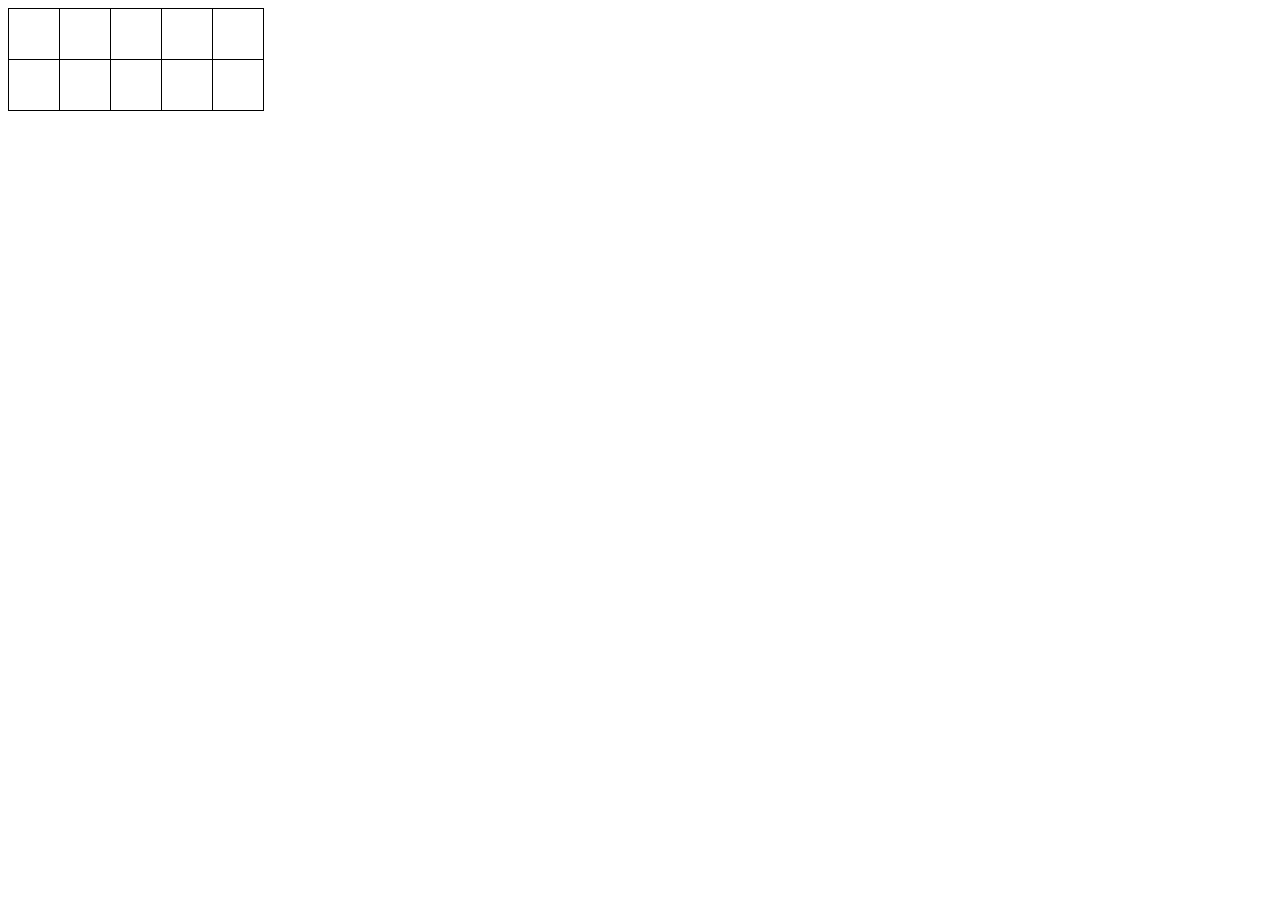
<file: workshop/CSS Excercise/Excercise 3/index.html>
<!DOCTYPE html>
<html lang="en">
<head>
    <meta charset="UTF-8">
    <meta name="viewport" content="width=, initial-scale=1.0">
    <title>Document</title>
    <style>
        table{
            border-collapse: collapse;
            /* border: 1px solid black; */
        }
        th{
            padding: 25px;
            border: 1px solid black;
        }
        td{
            padding: 25px;
            border: 1px solid black;
        }
        td:nth-child(odd){
            background-color: white;
            color: black;
            
        }
        td:nth-child(even):hover{
            
                background-color: black;
                color: white;

        }
    </style>
</head>
<body>
    <!-- 
    
    Problem Statement:
Create a "Monthly Sales Report" table that displays months, sales figures, and growth
percentages. Style the table using CSS by:
1. Setting the table layout with table-layout (fixed or auto).
2. Managing borders with border-collapse or border-spacing.
3. Positioning the caption with caption-side.
4. Enhancing cell readability with proper padding and alignment.
5. Applying zebra striping and hover effects for improved interactivity
-->
    <table>
        <thead>
            <th></th>
            <th></th>
            <th></th>
            <th></th>
            <th></th>
        </thead>


        <tbody>
            <td></td>
            <td></td>
            <td></td>
            <td></td>
            <td></td>
        </tbody>
    </table>
</body>
</html>
</file>
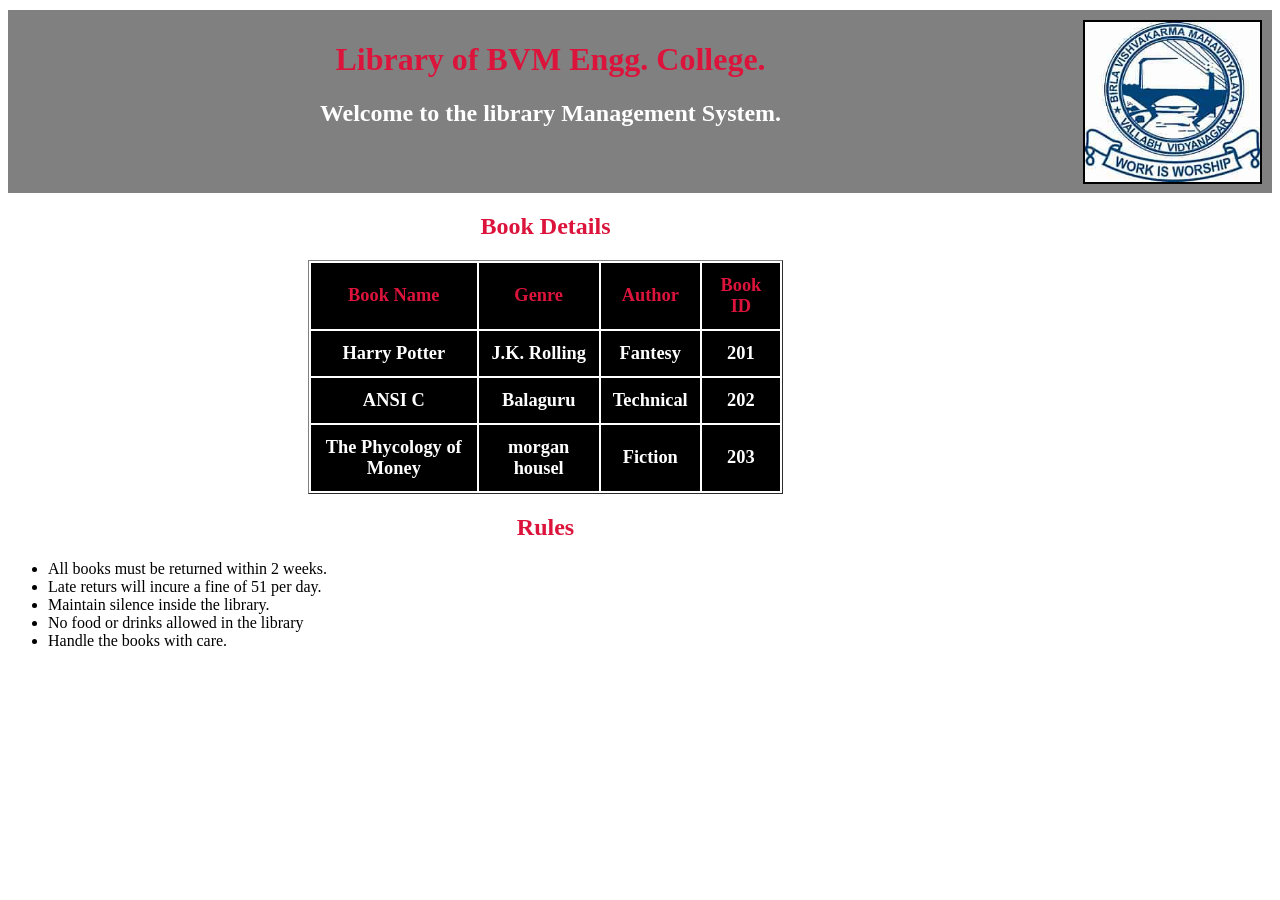
<file: workshop/CSS practical/Practical 1/index.html>
<!DOCTYPE html>
<html lang="en">
<head>
    <meta charset="UTF-8">
    <meta name="viewport" content="width=device-width, initial-scale=1.0">
    <title>Library Management System</title>
    <link rel="stylesheet" href="style.css">
    <!-- <style></style> -->
</head>
<body>
    <header>
        <img src="bvm.jpg" alt="" height="160px" width="175px">
        <h1>Library of BVM Engg. College.</h1>
        <h2>Welcome to the library Management System.</h2>
    <br><br>
    </header>
    <main>
        <div>

            <section>
                <h1>Book Details</h1>
                <table border="1+">
                    <thead>
                    
                        <th >Book Name</th>
                        <th>Genre</th>
                        <th>Author</th>
                        <th>Book ID</th>
                        
                    </thead>
                    <tbody>
                    <tr>
                        
                        <th>Harry Potter</th>
                        <th>J.K. Rolling</th>
                        <th>Fantesy</th>
                        <th>201</th>
                    </tr>
                    <tr>
                        
                        <th>ANSI C</th>
                        <th>Balaguru</th>
                        <th>Technical</th>
                        <th>202</th>
                    </tr>
                    <tr>
                        
                        <th>The Phycology of Money</th>
                        <th>morgan housel</th>
                        <th>Fiction</th>
                        <th>203</th>
                    </tr>
                    
                </tbody>
            </table>
            <h1>Rules</h1>
            <ul>
                <li>All books must be returned within 2 weeks.</li>
                <li>Late returs will incure a fine of 51 per day.</li>
                <li>Maintain silence inside the library.</li>
                <li>No food or drinks allowed in the library</li>
                <li>Handle the books with care.</li>
            </ul>
        </div>
        
        </section>
    </main>
    <footer>

    </footer>
</body>
</html>
</file>
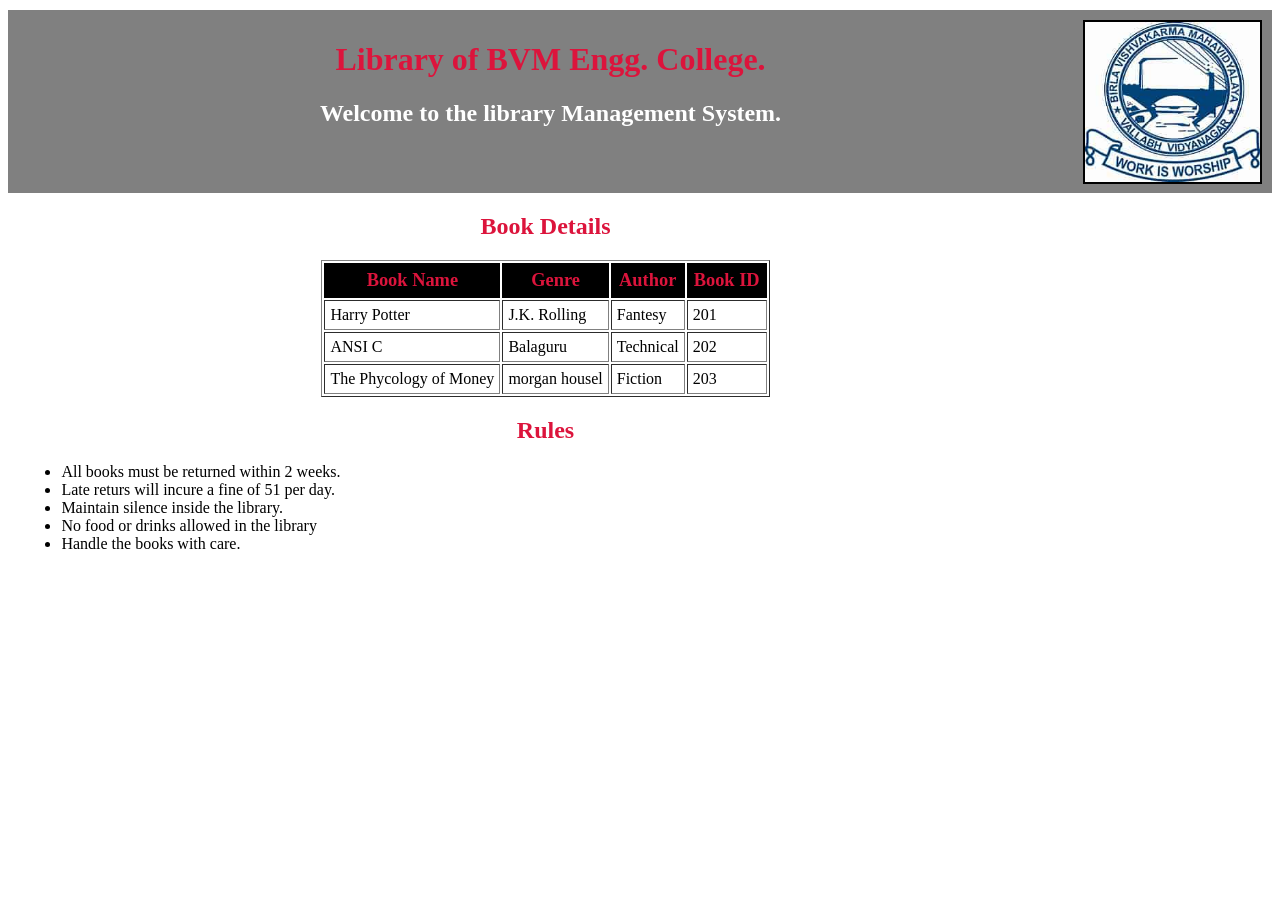
<file: workshop/CSS Excercise/Practical/Practical 1/index.html>
<!DOCTYPE html>
<html lang="en">
<head>
    <meta charset="UTF-8">
    <meta name="viewport" content="width=device-width, initial-scale=1.0">
    <title>Library Management System</title>
    <link rel="stylesheet" href="style.css">
    <!-- <style></style> -->
</head>
<body>
    <header>
        <img src="bvm.jpg" alt="" height="160px" width="175px">
        <h1>Library of BVM Engg. College.</h1>
        <h2>Welcome to the library Management System.</h2>
    <br><br>
    </header>
    <main>
        <div>

            <section>
                <h1>Book Details</h1>
                <table border="1+">
                    <thead>
                    
                        <th >Book Name</th>
                        <th>Genre</th>
                        <th>Author</th>
                        <th>Book ID</th>
                        
                    </thead>
                    <tbody>
                    <tr>
                        
                        <td>Harry Potter</td>
                        <td>J.K. Rolling</td>
                        <td>Fantesy</td>
                        <td>201</td>
                    </tr>
                    <tr>
                        
                        <td>ANSI C</td>
                        <td>Balaguru</td>
                        <td>Technical</td>
                        <td>202</td>
                    </tr>
                    <tr>
                        
                        <td>The Phycology of Money</td>
                        <td>morgan housel</td>
                        <td>Fiction</td>
                        <td>203</td>
                    </tr>
                    
                </tbody>
            </table>
            <h1>Rules</h1>
            <ul>
                <li>All books must be returned within 2 weeks.</li>
                <li>Late returs will incure a fine of 51 per day.</li>
                <li>Maintain silence inside the library.</li>
                <li>No food or drinks allowed in the library</li>
                <li>Handle the books with care.</li>
            </ul>
        </div>
        
        </section>
    </main>
    <footer>

    </footer>
</body>
</html>
</file>
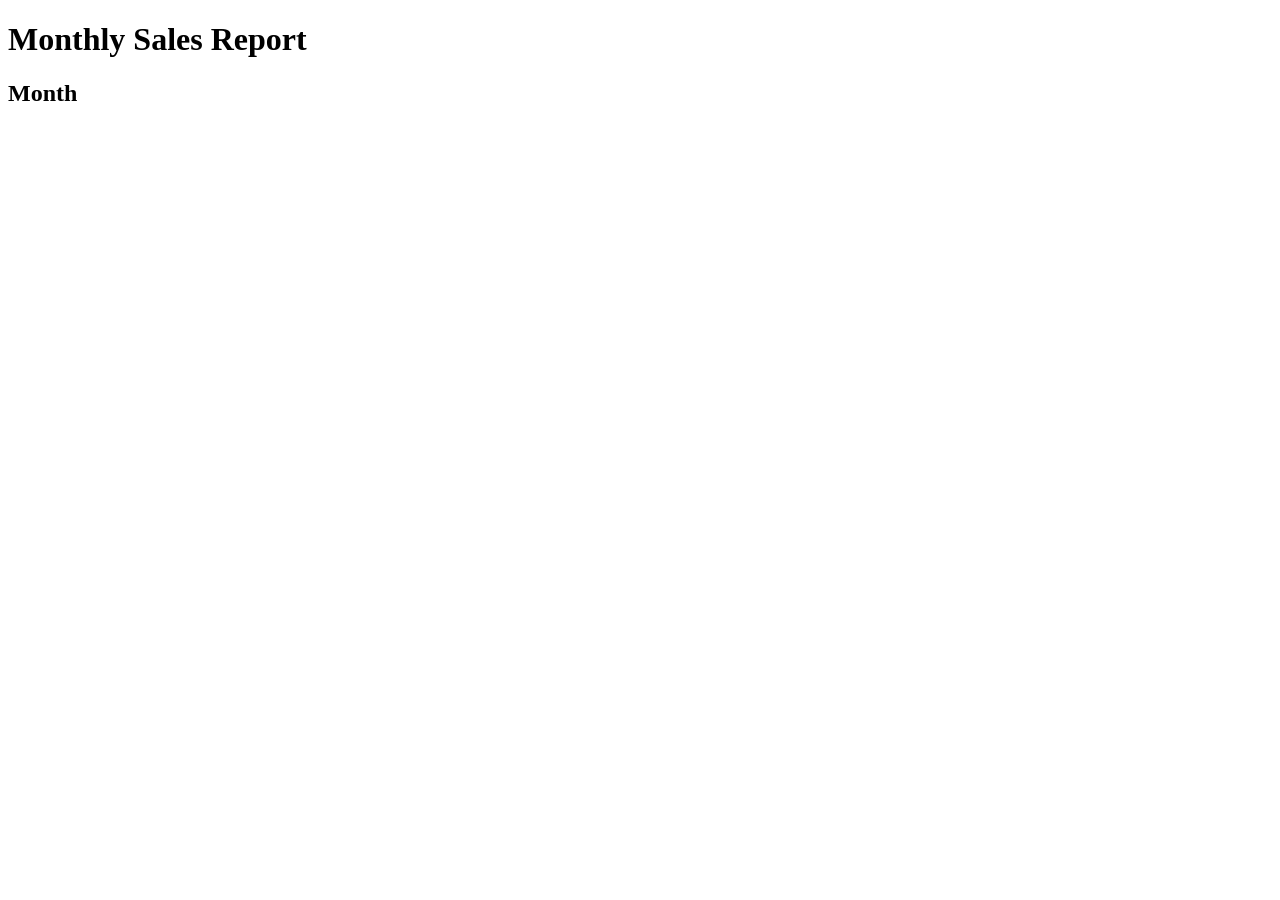
<file: workshop/css/card.html>
<!DOCTYPE html>
<html lang="en">
<head>
    <meta charset="UTF-8">
    <meta name="viewport" content="width=\, initial-scale=1.0">
    <title>Sales Report</title>
    <style>

    </style>
</head>
<body>
    <h1>Monthly Sales Report</h1>
    <div class="Report"></div>
         <h2>Month</h2>
    

    </div>
</body>
</html>
</file>
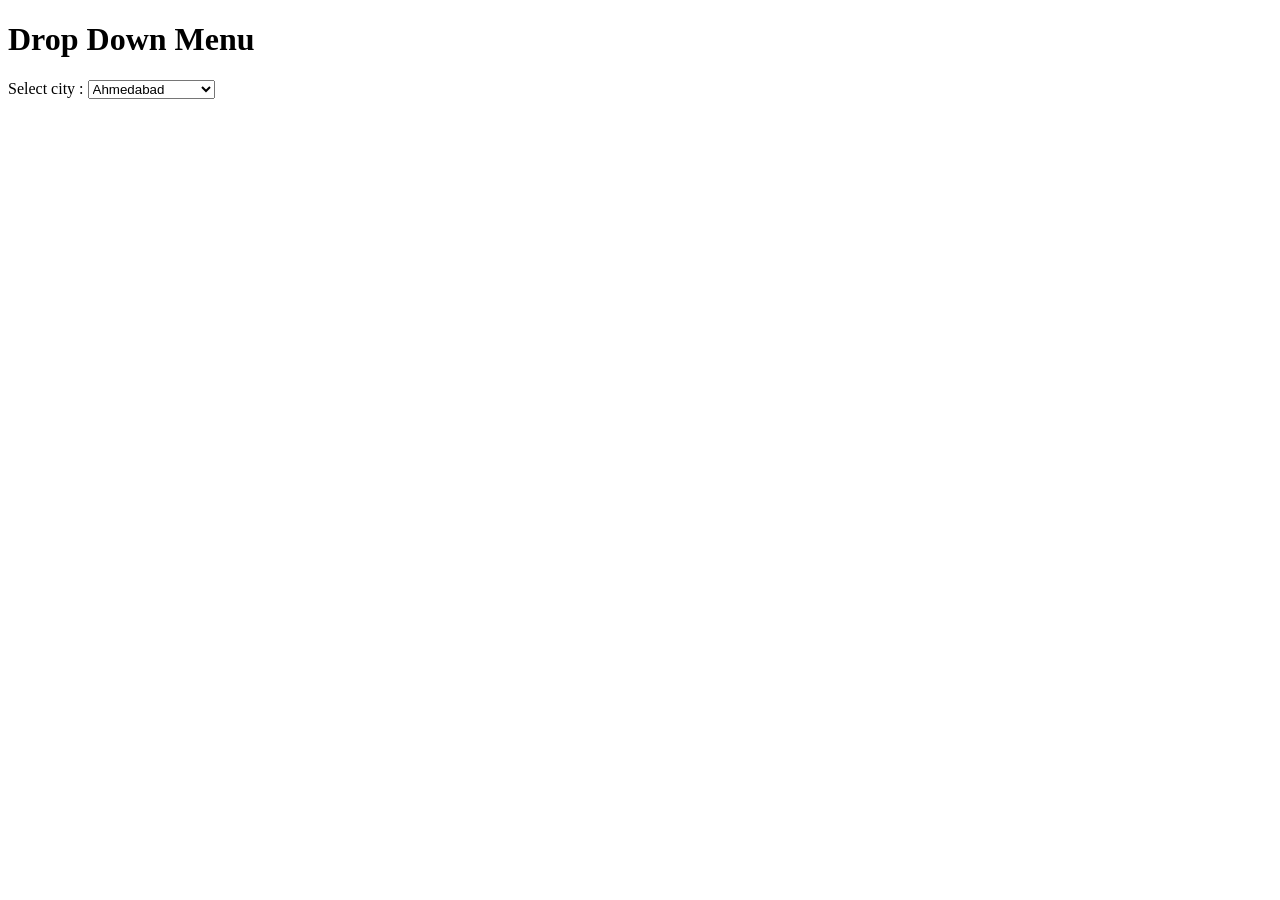
<file: workshop/Excercise HTML/drop_down.html>
<!DOCTYPE html>
<html lang="en">
  <head>
    <meta charset="UTF-8" />
    <meta name="viewport" content="width=device-width, initial-scale=1.0" />
    <title>Document</title>
  </head>
  <body>
    <h1>Drop Down Menu</h1>
    <label for="city">Select city : </label>
    <select name="city" id="1">
      <option value="city">Ahmedabad</option>
      <option value="city">Rajkot</option>
      <option value="city">Jamnagar</option>
      <option value="city">Jam-khambhaliya</option>
      <option value="city">Anklav</option>
      <option value="city">Anand</option>
    </select>
  </body>
</html>
</file>
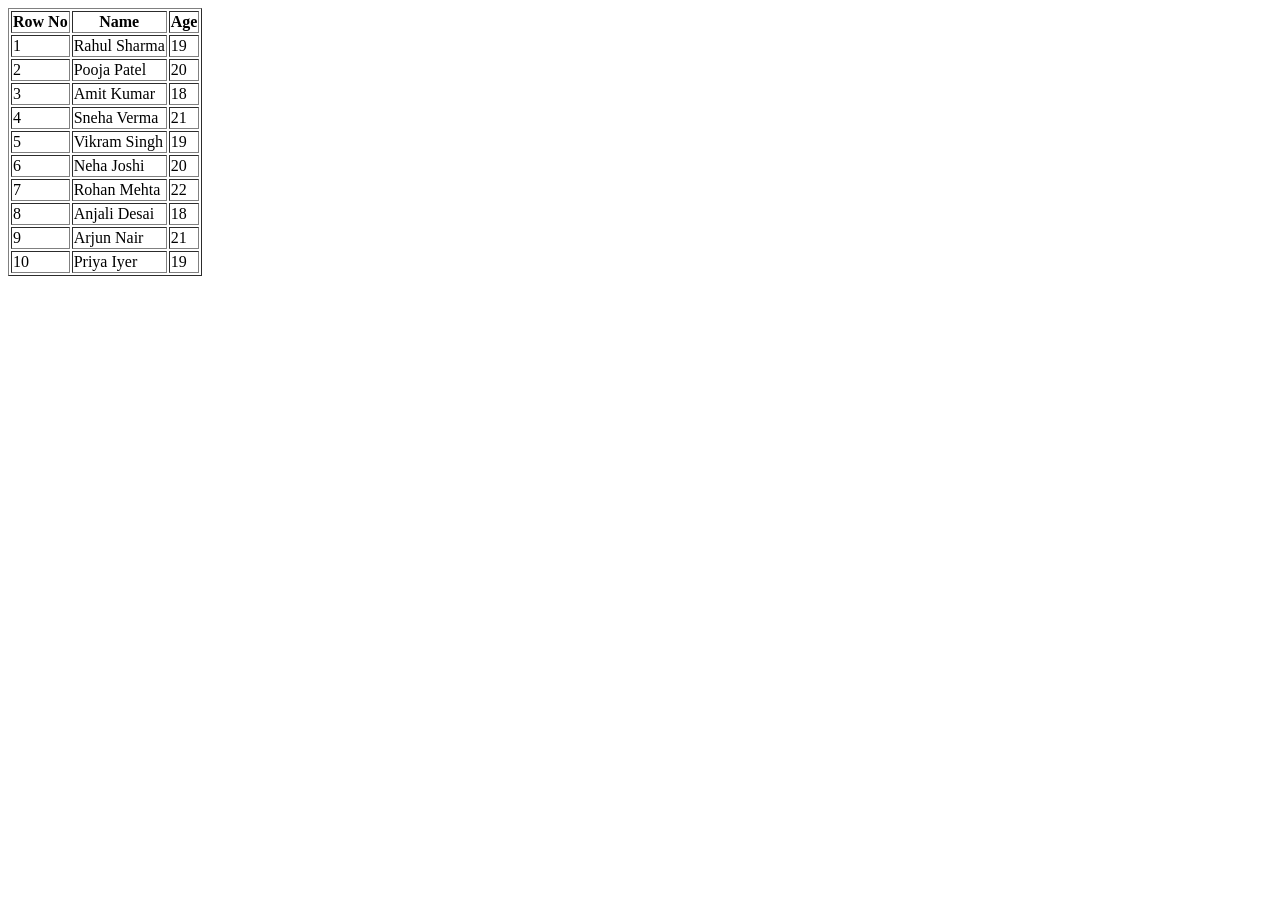
<file: workshop/Excercise HTML/ex-4.html>
<!DOCTYPE html>
<html lang="en">
  <head>
    <meta charset="UTF-8" />
    <meta name="viewport" content="width=device-width, initial-scale=1.0" />
    <title>Student Table</title>
  </head>
  <body>
    <table border="1">
      <tr>
        <th>Row No</th>
        <th>Name</th>
        <th>Age</th>
      </tr>
      <tr>
        <td>1</td>
        <td>Rahul Sharma</td>
        <td>19</td>
      </tr>
      <tr>
        <td>2</td>
        <td>Pooja Patel</td>
        <td>20</td>
      </tr>
      <tr>
        <td>3</td>
        <td>Amit Kumar</td>
        <td>18</td>
      </tr>
      <tr>
        <td>4</td>
        <td>Sneha Verma</td>
        <td>21</td>
      </tr>
      <tr>
        <td>5</td>
        <td>Vikram Singh</td>
        <td>19</td>
      </tr>
      <tr>
        <td>6</td>
        <td>Neha Joshi</td>
        <td>20</td>
      </tr>
      <tr>
        <td>7</td>
        <td>Rohan Mehta</td>
        <td>22</td>
      </tr>
      <tr>
        <td>8</td>
        <td>Anjali Desai</td>
        <td>18</td>
      </tr>
      <tr>
        <td>9</td>
        <td>Arjun Nair</td>
        <td>21</td>
      </tr>
      <tr>
        <td>10</td>
        <td>Priya Iyer</td>
        <td>19</td>
      </tr>
    </table>
  </body>
</html>
</file>
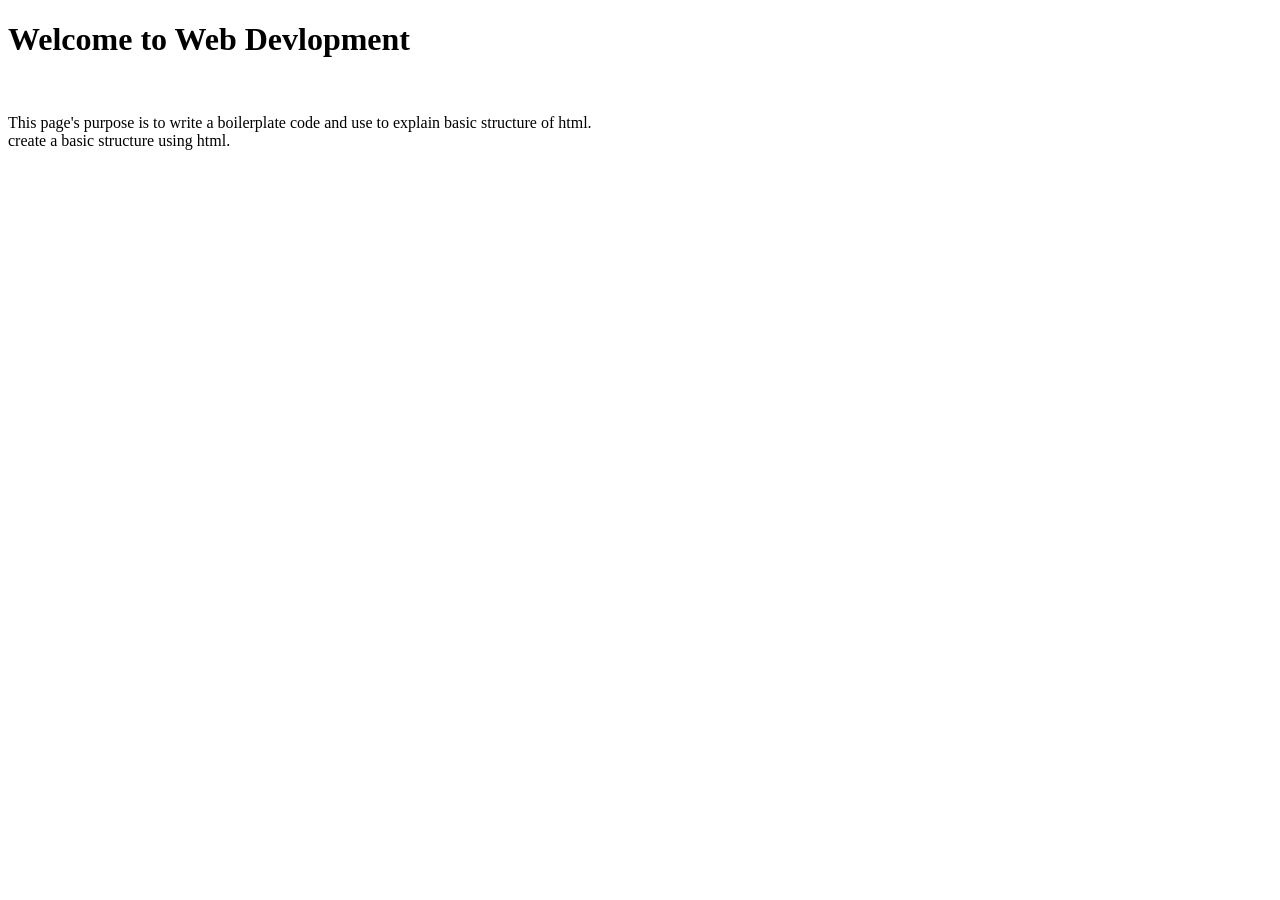
<file: workshop/Excercise HTML/ex1.html>
<!DOCTYPE html>
<html lang="en">
  <head>
    <meta charset="UTF-8" />
    <meta name="viewport" content="width=device-width, initial-scale=1.0" />
    <title>Excersice 1</title>
  </head>
  <body>
    <h1>Welcome to Web Devlopment</h1>
    <br />
    <p>
      This page's purpose is to write a boilerplate code and use to explain
      basic structure of html. <br />create a basic structure using html.
    </p>
  </body>
</html>
</file>
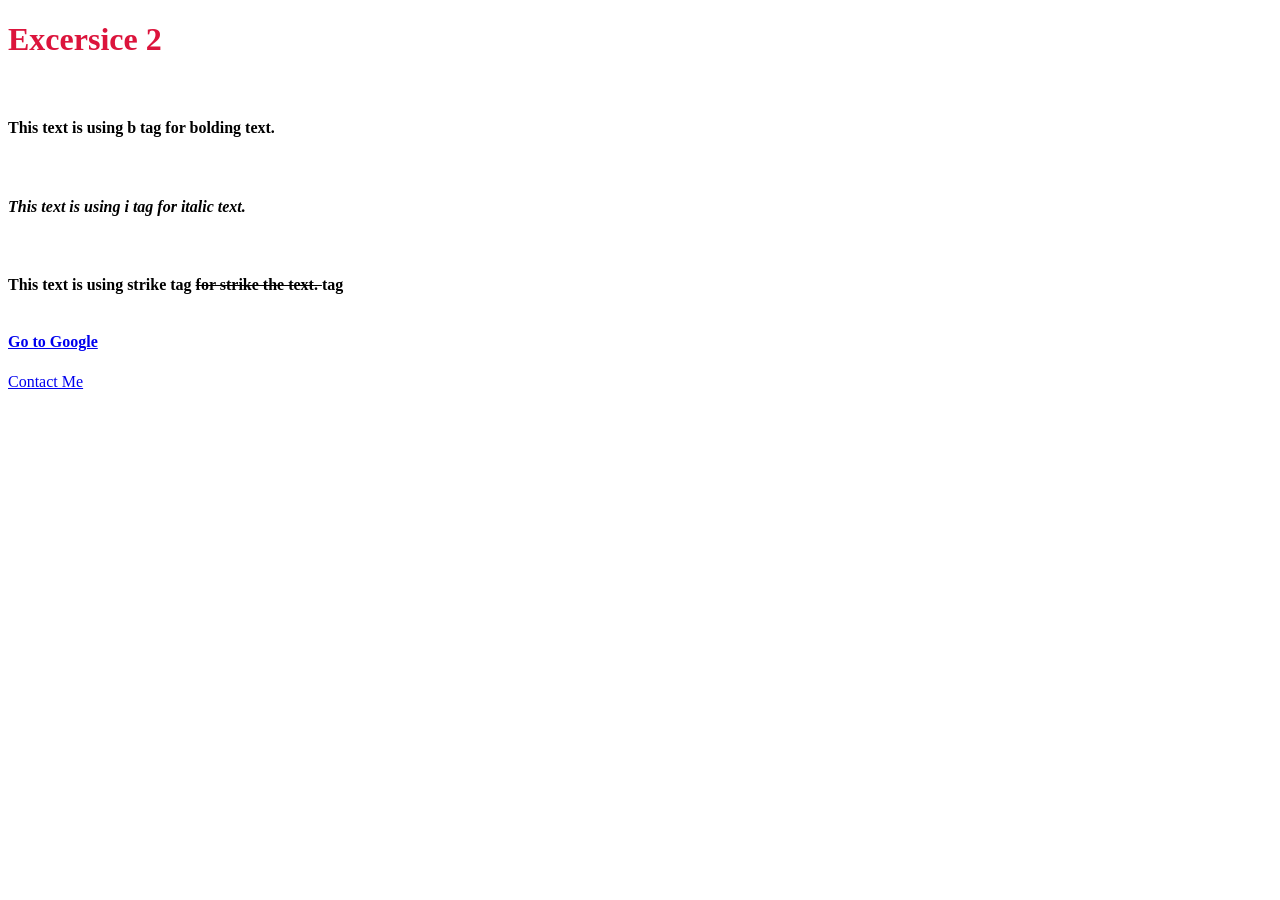
<file: workshop/Excercise HTML/ex2.html>
<!DOCTYPE html>
<html lang="en">
  <head>
    <meta charset="UTF-8" />
    <meta name="viewport" content="width=device-width, initial-scale=1.0" />
    <title>Excersice - 2</title>
  </head>
  <body>
    <h1 style="color: crimson">Excersice 2</h1>
    <br />
    <!-- bold,italic, and strickthruogh -->
    <h4><b>This text is using b tag for bolding text.</b></h4>
    <br />
    <h4><i>This text is using i tag for italic text.</i></h4>
    <br />
    <h4>
      <b
        >This text is using strike tag
        <strike> for strike the text. </strike>tag </b
      ><br /><br />
    </h4>
    <!-- link -->
    <h4><a href="http://google.com" target="_blank">Go to Google</a><br /></h4>
    <a href="contact_me.html">Contact Me</a>

    <br />
  </body>
</html>
</file>
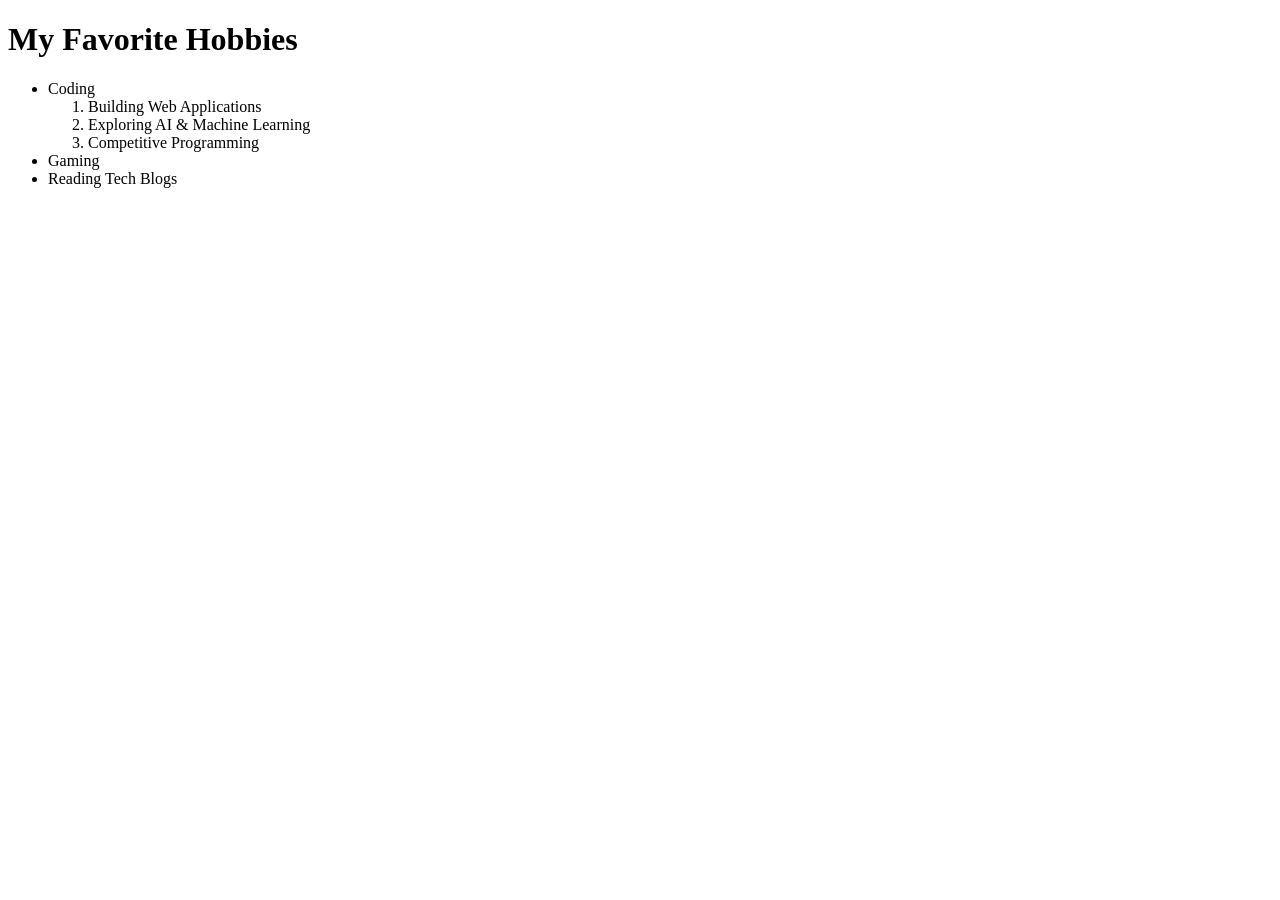
<file: workshop/Excercise HTML/ex3.html>
<!DOCTYPE html>
<html lang="en">
  <head>
    <meta charset="UTF-8" />
    <meta name="viewport" content="width=device-width, initial-scale=1.0" />
    <title>My Hobbies</title>
  </head>
  <body>
    <h1>My Favorite Hobbies</h1>
    <ul>
      <li>
        Coding
        <ol>
          <li>Building Web Applications</li>
          <li>Exploring AI & Machine Learning</li>
          <li>Competitive Programming</li>
        </ol>
      </li>
      <li>Gaming</li>
      <li>Reading Tech Blogs</li>
    </ul>
  </body>
</html>
</file>
<file: workshop/CSS practical/Practical 1/style.css>
header{
    background-color: gray;
    color: white;
    text-align: center;
    padding: 10px;

}
th{
    border: 2px solid black;
    padding: 10px;
}
table{
    margin: 300px;
    margin-top: 10px;
    /* border-collapse: collapse; */
    margin-bottom: 5px;

    margin-left: 50 px;
    table-layout: auto;
    
}
h1{
    color: crimson;
    

}


thead th{
    color: crimson;
    background-color: Black;
    font-size: 115%;
}
tbody th{
    color:white ;
    background-color: black;
    font-size: 115%;

}
header{
    margin-top: 10px;
}

div{
    display: flex;
    justify-content: center;
}
img{
    float: right;
    display: flex;
    border: 2px solid black;
    background-size: contain;
    margin-bottom: 20px;
}
h1{
    text-align: center;
}
</file>
<file: workshop/CSS Excercise/Practical/Practical 1/style.css>
header{
    background-color: gray;
    color: white;
    text-align: center;
    padding: 10px;

}
th{
    border: 2px solid black;
    padding: 10px;
}

table{
    margin: 300px;
    margin-top: 10px;
    /* border-collapse: collapse; */
    margin-bottom: 5px;

    margin-left: 50 px;
    table-layout: auto;
    
}
h1{
    color: crimson;
    

}


thead th{
    color: crimson;
    background-color: Black;
    font-size: 115%;
}
tbody th{
    color:white ;
    background-color: black;
    font-size: 115%;

}
header{
    margin-top: 10px;
}

div{
    display: flex;
    justify-content: center;
}
img{
    float: right;
    display: flex;
    border: 2px solid black;
    background-size: contain;
    margin-bottom: 20px;
}
h1{
    text-align: center;
}
th{

    padding: 5px;
}
th:hover{
    background-color: white;
    color: crimson;

}
td:hover{
    color: white;
    background-color: black;
    align-items: center;
    content: center;
}
td{

    padding: 5px;
}
</file>
